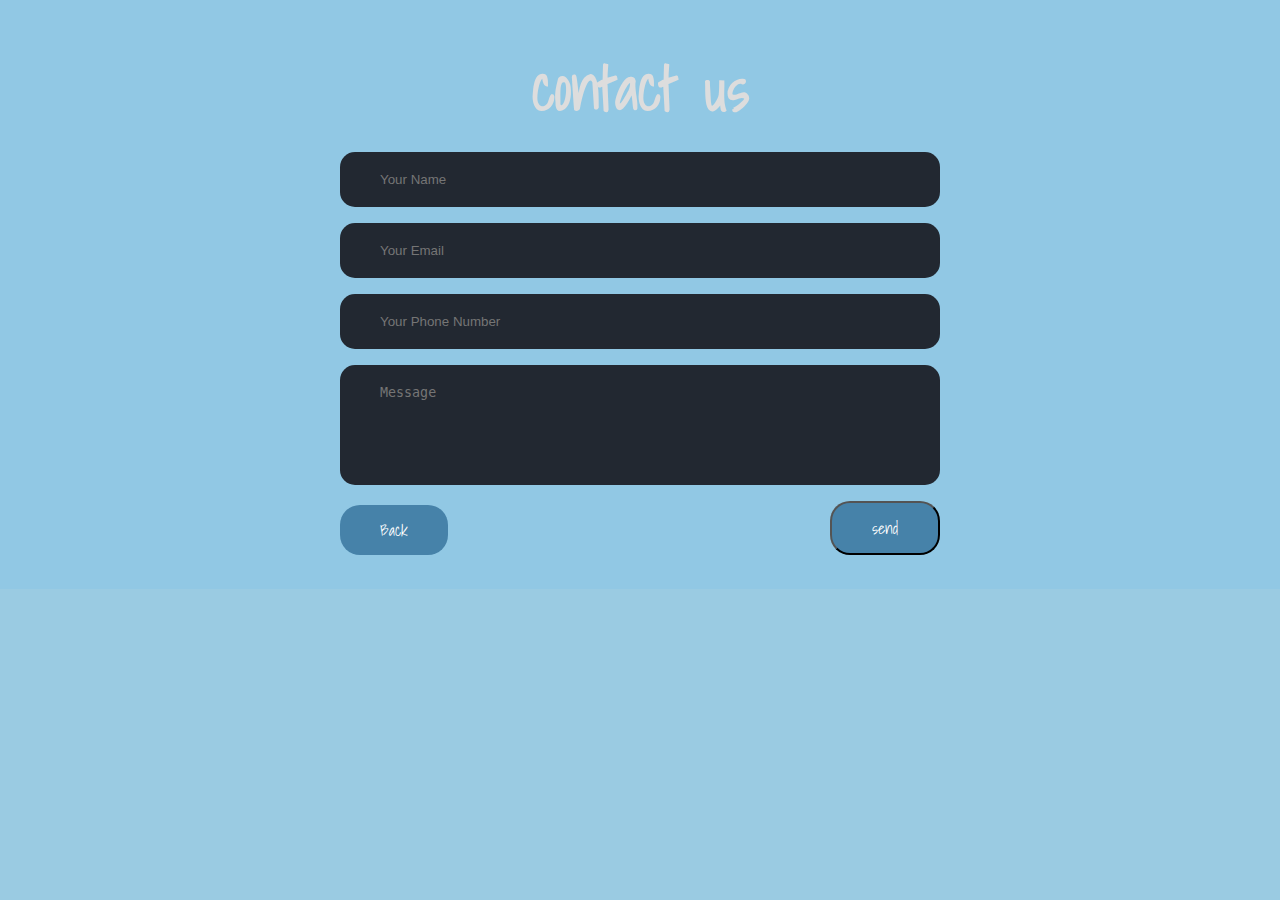
<file: contactus.html>
<!DOCTYPE html>
<html lang="en">
<head>
    <meta charset="UTF-8">
    <meta name="viewport" content="width=device-width, initial-scale=1.0">
    <title>contact us</title>
    <link rel="stylesheet" href="contactus.css">
    <link rel="shortcut icon" href="contact.png" type="image/x-icon">
</head>
<body>

<div class="contact-section">
    <h1>contact us</h1>
    <div class="border"></div>

    <form class="contact-form" action="https://formspree.io/f/mleyogbn" method="POST">
        <input type="text" name="text" class="contact-form-text" placeholder="Your Name" required>
        <input type="email" name="email" class="contact-form-text" placeholder="Your Email" required>
        <input type="text" name="number" class="contact-form-text" placeholder="Your Phone Number" required>
        <textarea name="msg" class="contact-form-text" placeholder="Message" required></textarea>
        <input type="submit" class="sent-btn" value="send"> 
            <a href="index.html" class="back-btn">Back</a>
      
    </form>
</div>

</body>
</html>
</file>
<file: contactus.css>
@import url('https://fonts.googleapis.com/css2?family=Creepster&family=Reenie+Beanie&family=Shadows+Into+Light&display=swap');

* {
    padding: 0;
    margin: 0;
}
body {
    background-color: #9acbe2;
    margin: 0;
    padding: 0;
}

.contact-section{
    background-color: #91C8E4;
    padding: 40px 0;
    font-family: 'Shadows Into Light', cursive;
    font-size: 30px;
}

.contact-section h1{
    text-align: center;
    color: #ddd;
}

.contact-form{
    max-width: 600px;
    margin: auto;
    padding: 0 10px;
    color: white;
}

.contact-form-text{
    display: block;
    width: 100%;
    box-sizing: border-box;
    margin: 16px 0;
    border: 0;
    background: #222831;
    padding: 20px 40px;
    outline: none;
    color: #ddd;
    transition: 0.5s;
    border-radius: 15px;
}

.contact-form-text:focus{
    box-shadow: 0 0 10px 4px #4682A9;
}

textarea.contact-form-text{
    resize: none;
    height: 120px;
}
.sent-btn {
    float: right;
    padding: 12px 40px;
    background:#4682A9;
    color: white;
    border-radius: 20px;
    text-decoration: none;
    font-family: 'Shadows Into Light', cursive;
    font-size: medium;
    cursor: pointer;
    transition: 0.5s;
    outline: none;
    box-shadow: none;
}
.sent-btn:hover{
    background:#234C6A;
    outline: none;
    box-shadow: none;
}
.back-btn {
    padding: 12px 40px;
    background: #4682A9;
    color: white;
    border-radius: 20px;
    text-decoration: none;
    font-family: 'Shadows Into Light', cursive;
    font-size: medium;
    cursor: pointer;
    transition: 0.5s;
}
.back-btn:hover{
    background: #234C6A;
}
</file>
